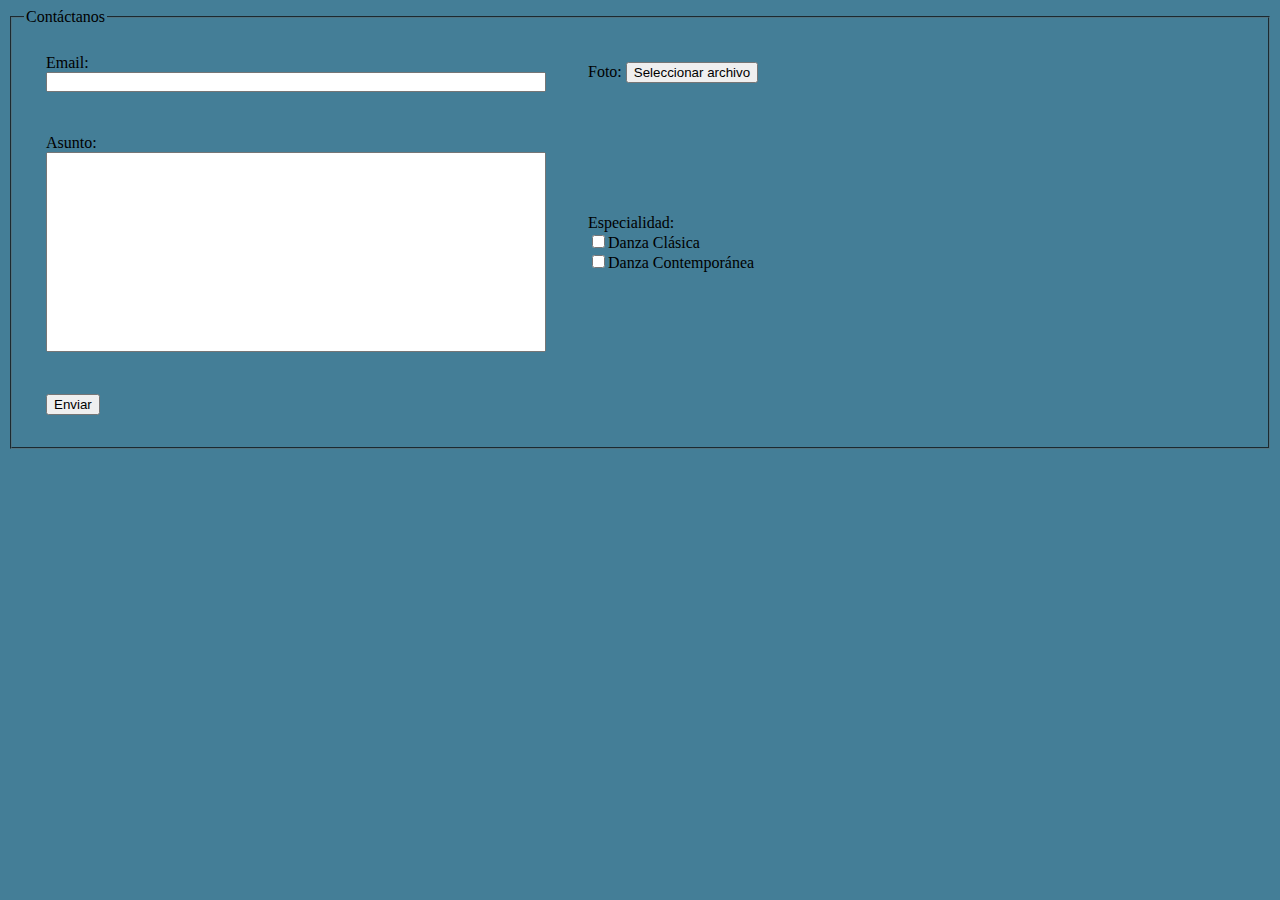
<file: contact.html>
<html>

	<head> 

		<title>CPDPinaBaush</title>

        <meta http-equiv="Content-Type" content="text/html; charset=utf-8"/>

		<link rel="stylesheet" type="text/css" href="contact.css">

	</head>

	<body>

		<fieldset>

            <legend>Contáctanos</legend>

        <table cellpadding="20">

                <tr>

                    <td>
                        Email:
                        <br>
                        <div class="email"><input type="text"></input></div>
                    </td>

                    <td>
                        Foto: <input type="button" name="Seleccionar" value="Seleccionar archivo">
                    </td>

                </tr>
            
                <tr>

                    <td>
						Asunto:
                        <br>
                        <div class="asunto"><textarea></textarea></div>
                    </td>

					<td>
                    	Especialidad:
                    	<br>
                    	<input type="checkbox" name="entradas" value="true">Danza Clásica
                    	<br>
                    	<input type="checkbox" name="entradas" value="true">Danza Contemporánea                    	
					</td>

                </tr>

                <form>
                    <tr>
                        <td>
                            <a href="mailto:cpdpinabausch@hotmail.com"><input type="button" name="Enviar" value="Enviar"></a>
                        </td>
                    </tr>
                </form>

	</body>

</html>
</file>
<file: contact.css>
body {
    background-color: #447E97;
}

fieldset {
    border-color: #507483;
}

fieldset table tr td div.email input[type="text"] {
    height: 20px;
    width: 500px;
}

fieldset table tr td div.asunto textarea {
    width: 500px;
      height: 200px;
      resize: none;
}
</file>
